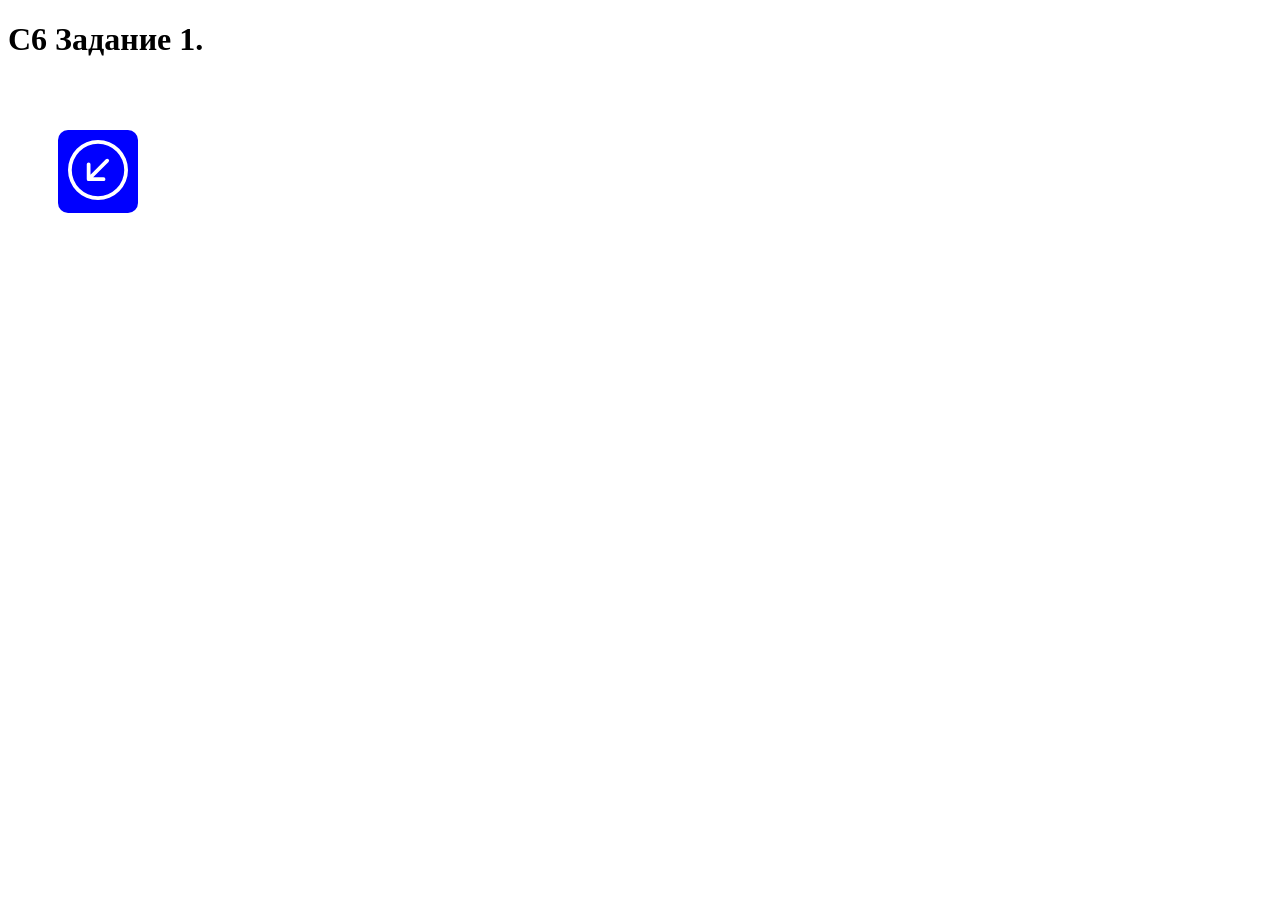
<file: С6.1/index.html>
<!DOCTYPE html>
<html lang="ru">
<head>
	<meta charset="UTF-8">
	<title>Задание1</title>
	<link rel="stylesheet" href="css/style.css">
</head>
<body>
  <h1>C6 Задание 1.</h1>
  <button class="but">
    <div id="buticon">
      <svg xmlns="http://www.w3.org/2000/svg" width="60" height="60" fill="currentColor" class="bi bi-arrow-down-left-circle" viewBox="0 0 16 16">
      <path fill-rule="evenodd" d="M1 8a7 7 0 1 0 14 0A7 7 0 0 0 1 8zm15 0A8 8 0 1 1 0 8a8 8 0 0 1 16 0zm-5.904-2.854a.5.5 0 1 1 .707.708L6.707 9.95h2.768a.5.5 0 1 1 0 1H5.5a.5.5 0 0 1-.5-.5V6.475a.5.5 0 1 1 1 0v2.768l4.096-4.097z"/>
      </svg>
    </div>
  </button>
  <script src="js/script.js"></script>
</body>
</html>
</file>
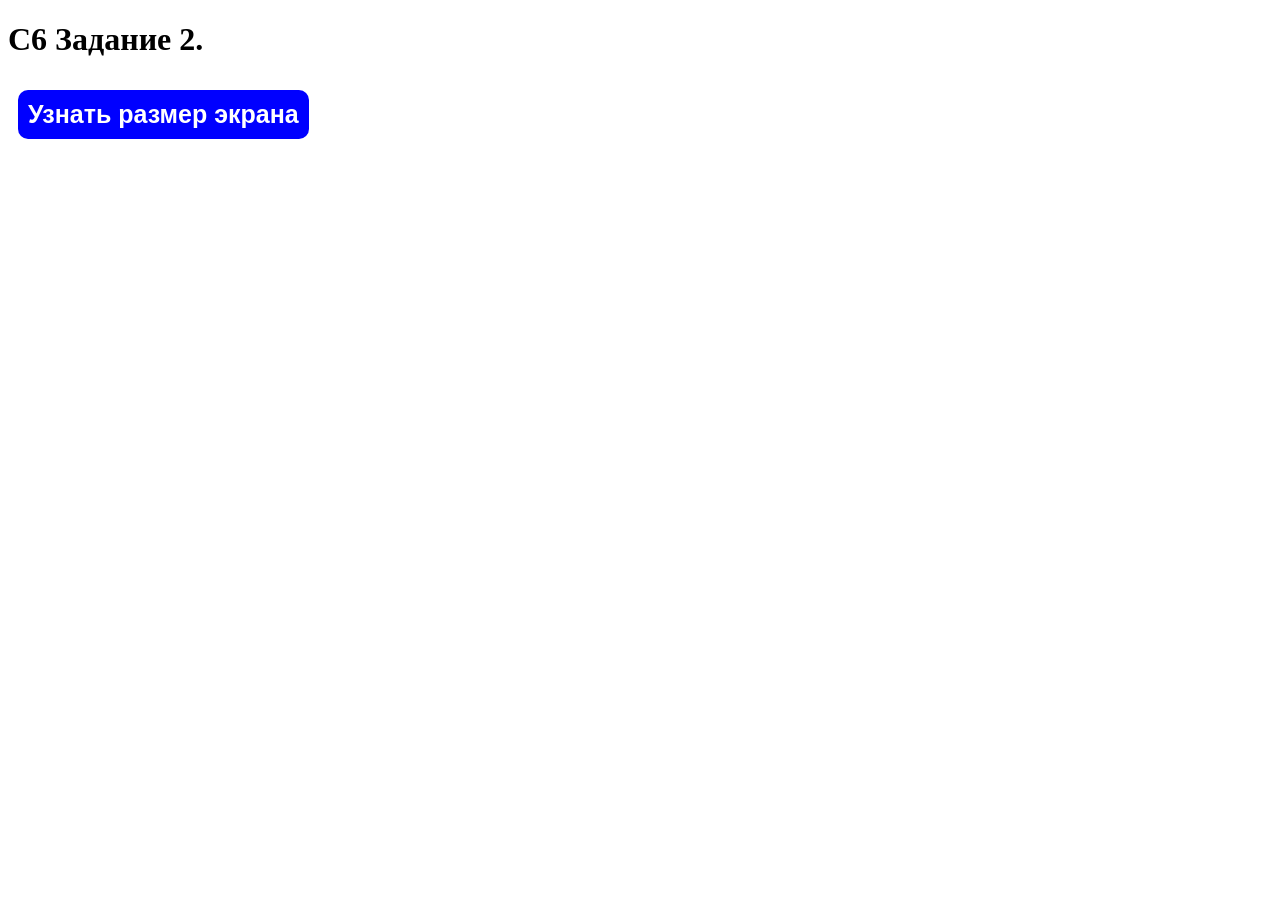
<file: С6.2/index.html>
<!DOCTYPE html>
<html lang="ru">
<head>
	<meta charset="UTF-8">
	<title>Задание2</title>
	<link rel="stylesheet" href="css/style.css">
</head>
<body>
  <h1>C6 Задание 2.</h1>
  <button class="but">
    Узнать размер экрана
  </button>
  <script src="js/script.js"></script>
</body>
</html>
</file>
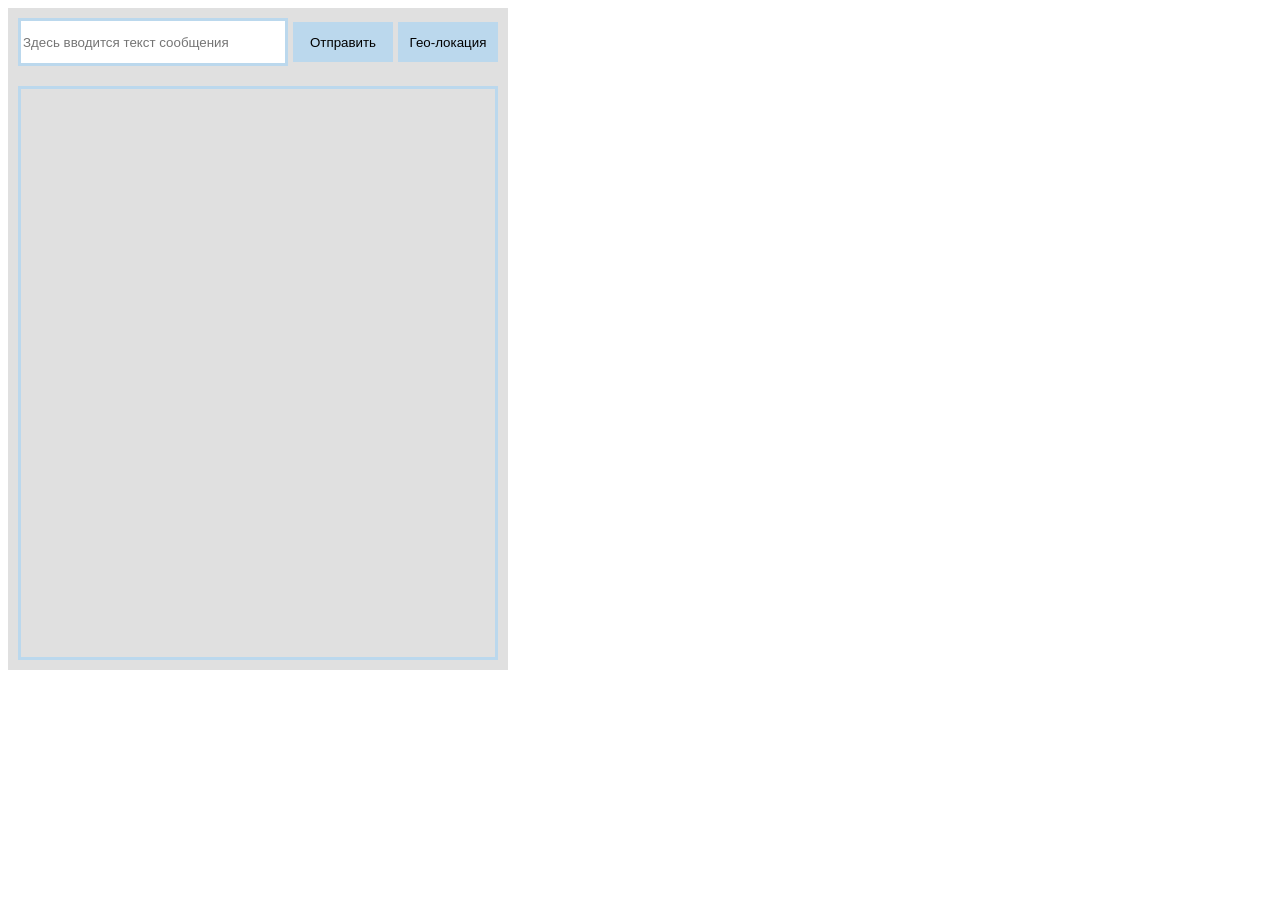
<file: С6.3/index.html>
<!DOCTYPE html>
<html lang="ru">
<head>
	<meta charset="UTF-8">
	<title>Задание3</title>
	<link rel="stylesheet" href="css/style.css">
</head>
<body>
	<div class="bloсk">
		<div class="chatfield">
			<input class="chatinput" placeholder="Здесь вводится текст сообщения">
			<button class="chatbut click-chat">Отправить</button>
			<button class="chatbut click-geolok">Гео-локация</button>
		</div>
		<div class="chattext">
			<div id="output"></div>
			<a class="chatnewgeo" id="map-link"></a>
		</div>
	</div>
	<script src="js/script.js"></script>
</body>
</html>
</file>
<file: С6.1/css/style.css>
.but {
  border: none;
  outline: none;
  margin: 50px 50px;
  padding: 10px 10px;
  border-radius: 10px;
  color: white;
  background: blue;
}

.but:hover {
  background: green;
}

.but:active {
	background: red;
}
</file>
<file: С6.2/css/style.css>
.but {
  border: none;
  outline: none;
  margin:10px 10px;
  padding: 10px 10px;
  border-radius: 10px;
  font-size: 25px;
  font-weight: bolder;
  color: white;
  background: blue;
}

.but:hover {
  background: green;
}

.but:active {
	background: red;
}
</file>
<file: С6.3/css/style.css>
.bloсk {
  display: flex;
  width: 500px;
  min-height: 650px;
  background: #e0e0e0;
  flex-direction: column;
}

.chatfield {
  padding: 10px;
  display: flex;
  justify-content: space-between;
  align-items: center;
}

.chatinput {
  width: 260px;
  height: 40px;
  border: 3px;
  border-style: solid;
  border-color: #bbd8ed;
}

.chatbut {
  border: none;
  outline: none;
  width: 100px;
  height: 40px;
  background: #bbd8ed;
}

.chatbut:hover {
  background: yellow;
}

.chatbut:active {
  background: red;
}

.chattext {
  margin: 10px;
  padding: 10px;
  min-height: 548px;
  border: 3px;
  border-style: solid;
  border-color: #bbd8ed;
}

.chatnewgeo {
  display: none;
  margin-left: 344px;
  padding: 10px;
  color: #4b88c6;
  background: white;
  border-style: solid;
  border-color: #bbd8ed;
  border-radius: 10px;
  text-decoration: none;
}
</file>
